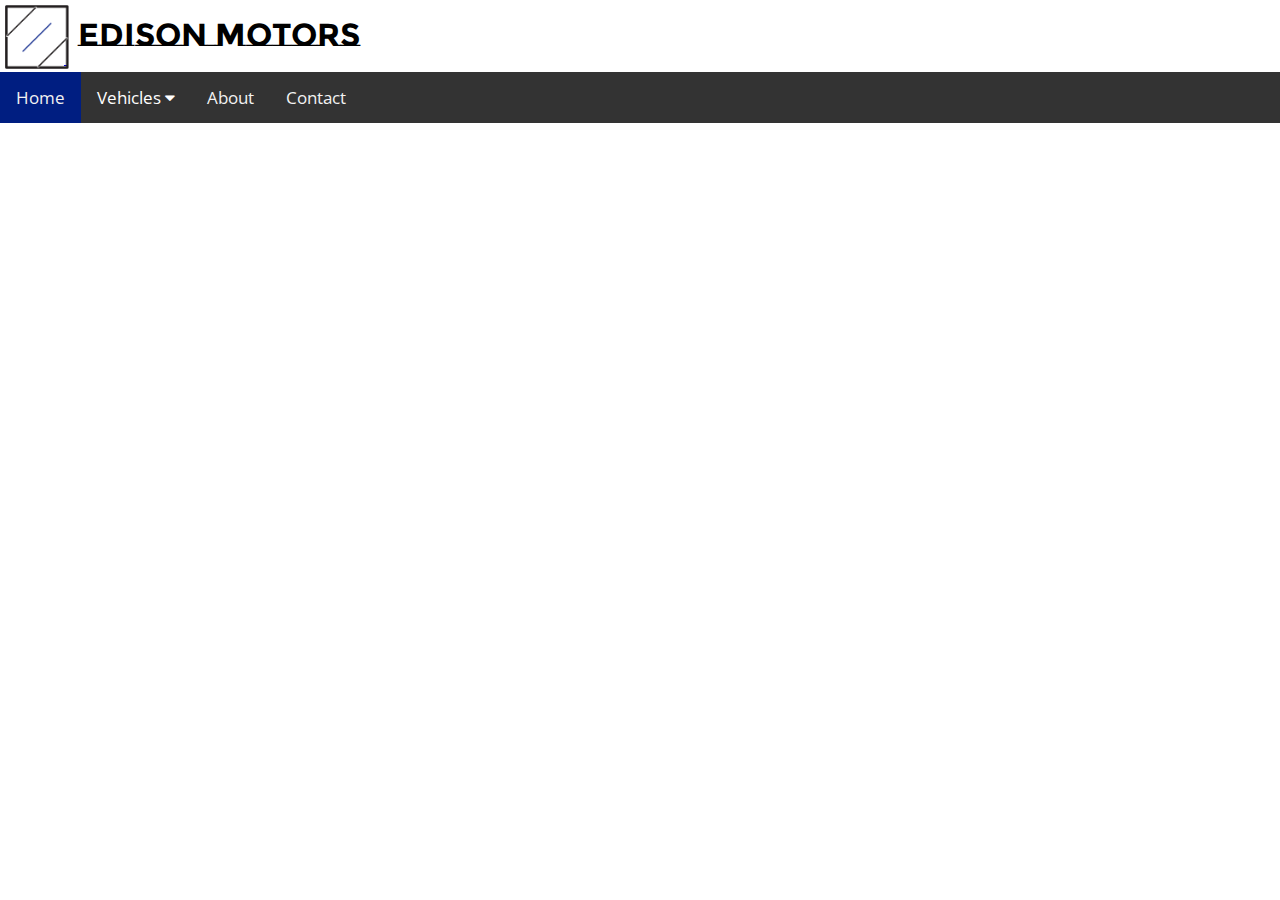
<file: html/index.html>
<!DOCTYPE html>
<html>
<head>
    <link href="https://fonts.googleapis.com/css?family=Open+Sans&display=swap" rel="stylesheet">
    <link href="https://fonts.googleapis.com/css?family=Montserrat+Subrayada:700&display=swap" rel="stylesheet">
    <meta name="viewport" content="width=device-width, initial-scale=1">
    <link rel="stylesheet" href="https://cdnjs.cloudflare.com/ajax/libs/font-awesome/4.7.0/css/font-awesome.min.css">
        <!-- Import font -->
    <link rel="stylesheet" href="../css/stylesheet.css">
        <!-- Link CSS Stylesheet -->
    <title>Edison Motors</title>
        <!-- Page Title (See tab) -->
</head>

<body>
    <div class="top">
        <a href="index.html">
            <img class="logo" src="../resources/logo.png" alt="Edison Logo">
        </a>
        <h1 class="heading">Edison Motors</h1>
    </div>
        <!-- Heading -->
        <div class="topnav" id="myTopnav">
            <a href="index.html" class="active">Home</a>
            <div class="dropdown">
                <button class="dropbtn">Vehicles
                  <i class="fa fa-caret-down"></i>
                    </button>
                    <div class="dropdown-content">
                      <a href="under_construction.html">Phono</a>
                      <a href="under_construction.html">Kineto</a>
                      <a href="under_construction.html">Teleforce</a>
                    </div>
            </div>
            <a href="under_construction.html">About</a>
            <a href="under_construction.html">Contact</a>
            <a href="javascript:void(0);" class="icon" onclick="myFunction()">&#9776;</a>
        </div>
</body>

<script>
    function myFunction() {
    var x = document.getElementById("myTopnav");
        if (x.className === "topnav") {
            x.className += " responsive";
        } else {
          x.className = "topnav";
          }
    }
</script>
</html>
</file>
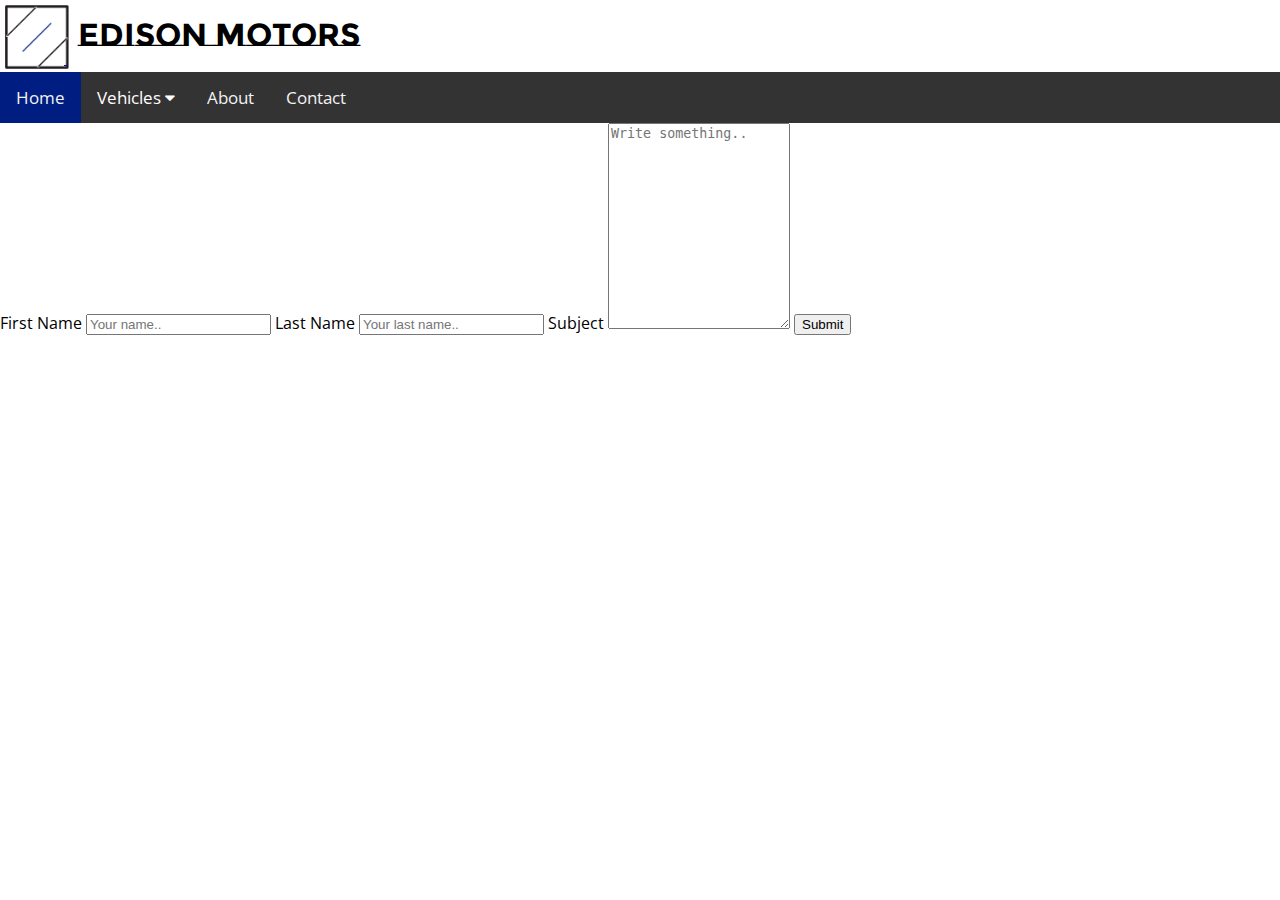
<file: html/contact.html>
<!DOCTYPE html>
<html>
<head>
    <link href="https://fonts.googleapis.com/css?family=Open+Sans&display=swap" rel="stylesheet">
    <link href="https://fonts.googleapis.com/css?family=Montserrat+Subrayada:700&display=swap" rel="stylesheet">
    <meta name="viewport" content="width=device-width, initial-scale=1">
    <link rel="stylesheet" href="https://cdnjs.cloudflare.com/ajax/libs/font-awesome/4.7.0/css/font-awesome.min.css">
        <!-- Import font -->
    <link rel="stylesheet" href="../css/stylesheet.css">
        <!-- Link CSS Stylesheet -->
    <title>Edison Motors</title>
        <!-- Page Title (See tab) -->
</head>

<body>
    <div class="top">
        <a href="index.html">
            <img class="logo" src="../resources/logo.png" alt="Edison Logo">
        </a>
        <h1 class="heading">Edison Motors</h1>
    </div>
        <!-- Heading -->
        <div class="topnav" id="myTopnav">
            <a href="index.html" class="active">Home</a>
            <div class="dropdown">
                <button class="dropbtn">Vehicles
                  <i class="fa fa-caret-down"></i>
                    </button>
                    <div class="dropdown-content">
                      <a href="under_construction.html">Phono</a>
                      <a href="under_construction.html">Kineto</a>
                      <a href="under_construction.html">Teleforce</a>
                    </div>
            </div>
            <a href="under_construction.html">About</a>
            <a href="under_construction.html">Contact</a>
            <a href="javascript:void(0);" class="icon" onclick="myFunction()">&#9776;</a>
        </div>
        <div class="container">
            <form action="action_page.php">
          
              <label for="fname">First Name</label>
              <input type="text" id="fname" name="firstname" placeholder="Your name..">
          
              <label for="lname">Last Name</label>
              <input type="text" id="lname" name="lastname" placeholder="Your last name..">
          
              <label for="subject">Subject</label>
              <textarea id="subject" name="subject" placeholder="Write something.." style="height:200px"></textarea>
          
              <input type="submit" value="Submit">
          
            </form>
          </div>
</body>

<script>
    function myFunction() {
    var x = document.getElementById("myTopnav");
        if (x.className === "topnav") {
            x.className += " responsive";
        } else {
          x.className = "topnav";
          }
    }
</script>
</html>
</file>
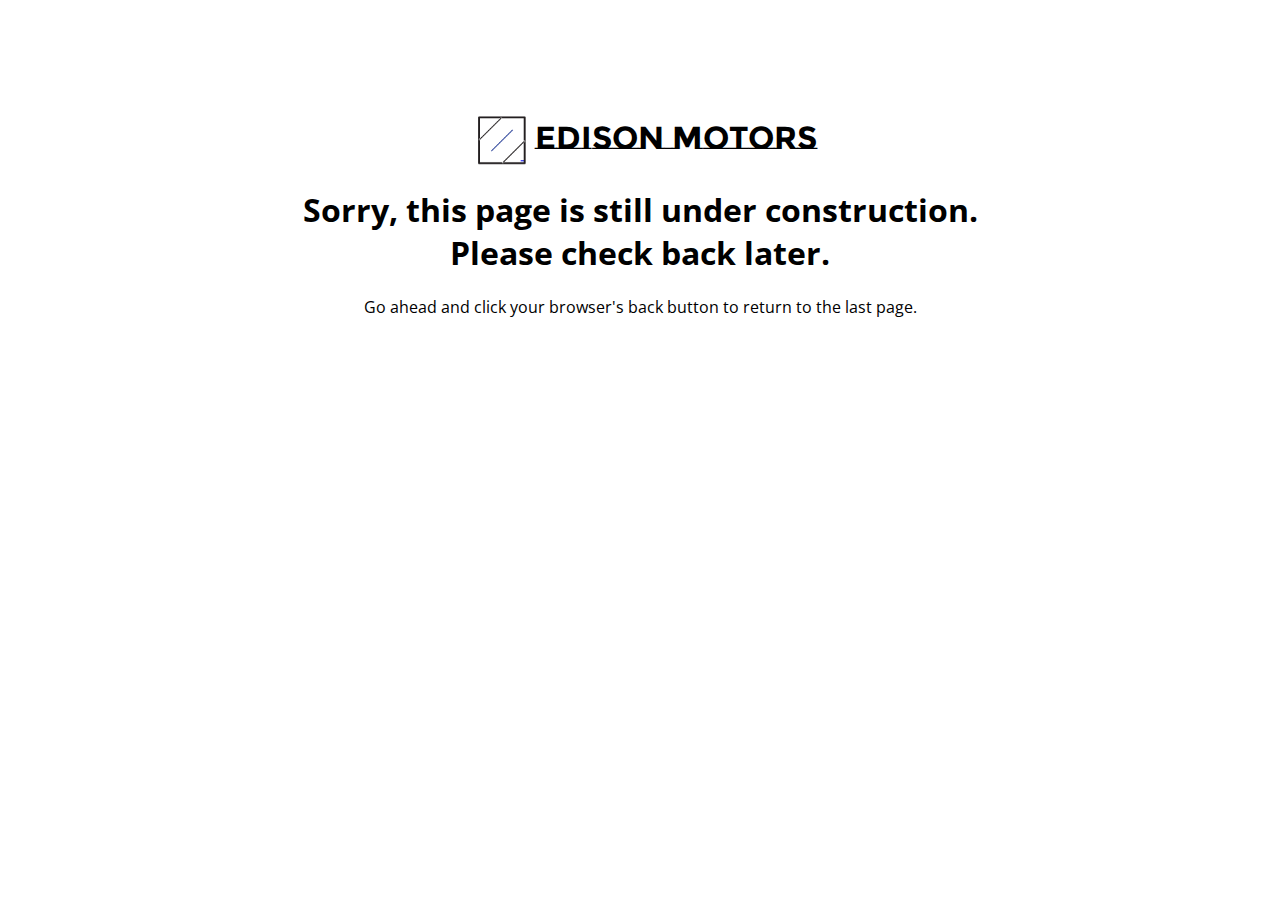
<file: html/under_construction.html>
<!DOCTYPE html>
<head>
    <link href="https://fonts.googleapis.com/css?family=Open+Sans&display=swap" rel="stylesheet">
    <link href="https://fonts.googleapis.com/css?family=Montserrat+Subrayada:700&display=swap" rel="stylesheet">
    <meta name="viewport" content="width=device-width, initial-scale=1">
    <link rel="stylesheet" href="https://cdnjs.cloudflare.com/ajax/libs/font-awesome/4.7.0/css/font-awesome.min.css">
        <!-- Import font -->
    <title>Under Constuction</title>
</head>
<body>
    <div class="center">
        <a href="index.html">
            <img class="logo" src="../resources/logo.png" alt="Edison Logo">
        </a>
        <h1 class="heading">Edison Motors</h1>
        <h1>Sorry, this page is still under construction.<br>Please check back later.</h1>
        <p>Go ahead and click your browser's back button to return to the last page.</p>
    </div>
</body>
<style>
    .center {
        margin: auto;
        width: 75%;
        -ms-transform: translate(+0%, +50%);
        transform: translate(+0%, +50%);
    }
    body {
        text-align: center;
        font-family: 'Open Sans', sans-serif;
    }
    .center .logo {
        max-width: 5%;
        position: relative;
        left: 5px;
        top: 5px;
        }
    .center .heading {
        display: inline;
        font-family: 'Montserrat Subrayada', sans-serif;
        position: relative;
        bottom: 10px;
        left: 10px;
        }
</style>
</file>
<file: css/stylesheet.css>
body {
  margin: 0;
  font-family: 'Open Sans', sans-serif;
}
/* Add a black background color to the top navigation */
.top .logo {
  max-width: 5%;
  position: relative;
  left: 5px;
  top: 5px;
}
.top .heading {
  display: inline;
  font-family: 'Montserrat Subrayada', sans-serif;
  position: relative;
  bottom: 18px;
  left: 10px;
}
.topnav { 
  background-color: #333;
  overflow: hidden;
}

/* Style the links inside the navigation bar */
.topnav a {
  float: left;
  display: block;
  color: #f2f2f2;
  text-align: center;
  padding: 14px 16px;
  text-decoration: none;
  font-size: 17px;
}

/* Add an active class to highlight the current page */
.active {
  background-color: rgb(0, 30, 129);
  color: black;
}

/* Hide the link that should open and close the topnav on small screens */
.topnav .icon {
  display: none;
}

/* Dropdown container - needed to position the dropdown content */
.dropdown {
  float: left;
  overflow: hidden;
}

/* Style the dropdown button to fit inside the topnav */
.dropdown .dropbtn {
  font-size: 17px;
  border: none;
  outline: none;
  color: white;
  padding: 14px 16px;
  background-color: inherit;
  font-family: inherit;
  margin: 0;
}

/* Style the dropdown content (hidden by default) */
.dropdown-content {
  display: none;
  position: absolute;
  background-color: #f9f9f9;
  min-width: 160px;
  box-shadow: 0px 8px 16px 0px rgba(0,0,0,0.2);
  z-index: 1;
}

/* Style the links inside the dropdown */
.dropdown-content a {
  float: none;
  color: black;
  padding: 12px 16px;
  text-decoration: none;
  display: block;
  text-align: left;
}

/* Add a dark background on topnav links and the dropdown button on hover */
.topnav a:hover, .dropdown:hover .dropbtn {
  background-color: #555;
  color: white;
}

/* Add a grey background to dropdown links on hover */
.dropdown-content a:hover {
  background-color: #ddd;
  color: black;
}

/* Show the dropdown menu when the user moves the mouse over the dropdown button */
.dropdown:hover .dropdown-content {
  display: block;
}

/* When the screen is less than 600 pixels wide, hide all links, except for the first one ("Home"). Show the link that contains should open and close the topnav (.icon) */
@media screen and (max-width: 600px) {
  .topnav a:not(:first-child), .dropdown .dropbtn {
    display: none;
  }
  .topnav a.icon {
    float: right;
    display: block;
  }
}

/* The "responsive" class is added to the topnav with JavaScript when the user clicks on the icon. This class makes the topnav look good on small screens (display the links vertically instead of horizontally) */
@media screen and (max-width: 600px) {
  .topnav.responsive {position: relative;}
  .topnav.responsive a.icon {
    position: absolute;
    right: 0;
    top: 0;
  }
  .topnav.responsive a {
    float: none;
    display: block;
    text-align: left;
  }
  .topnav.responsive .dropdown {float: none;}
  .topnav.responsive .dropdown-content {position: relative;}
  .topnav.responsive .dropdown .dropbtn {
    display: block;
    width: 100%;
    text-align: left;
  }
  /* Style inputs with type="text", select elements and textareas */
input[type=text], select, textarea {
  width: 100%; /* Full width */
  padding: 12px; /* Some padding */ 
  border: 1px solid #ccc; /* Gray border */
  border-radius: 4px; /* Rounded borders */
  box-sizing: border-box; /* Make sure that padding and width stays in place */
  margin-top: 6px; /* Add a top margin */
  margin-bottom: 16px; /* Bottom margin */
  resize: vertical /* Allow the user to vertically resize the textarea (not horizontally) */
}

/* Style the submit button with a specific background color etc */
input[type=submit] {
  background-color: #4CAF50;
  color: white;
  padding: 12px 20px;
  border: none;
  border-radius: 4px;
  cursor: pointer;
}

/* When moving the mouse over the submit button, add a darker green color */
input[type=submit]:hover {
  background-color: #45a049;
}

/* Add a background color and some padding around the form */
.container {
  border-radius: 5px;
  background-color: #f2f2f2;
  padding: 20px;
}
}
</file>
